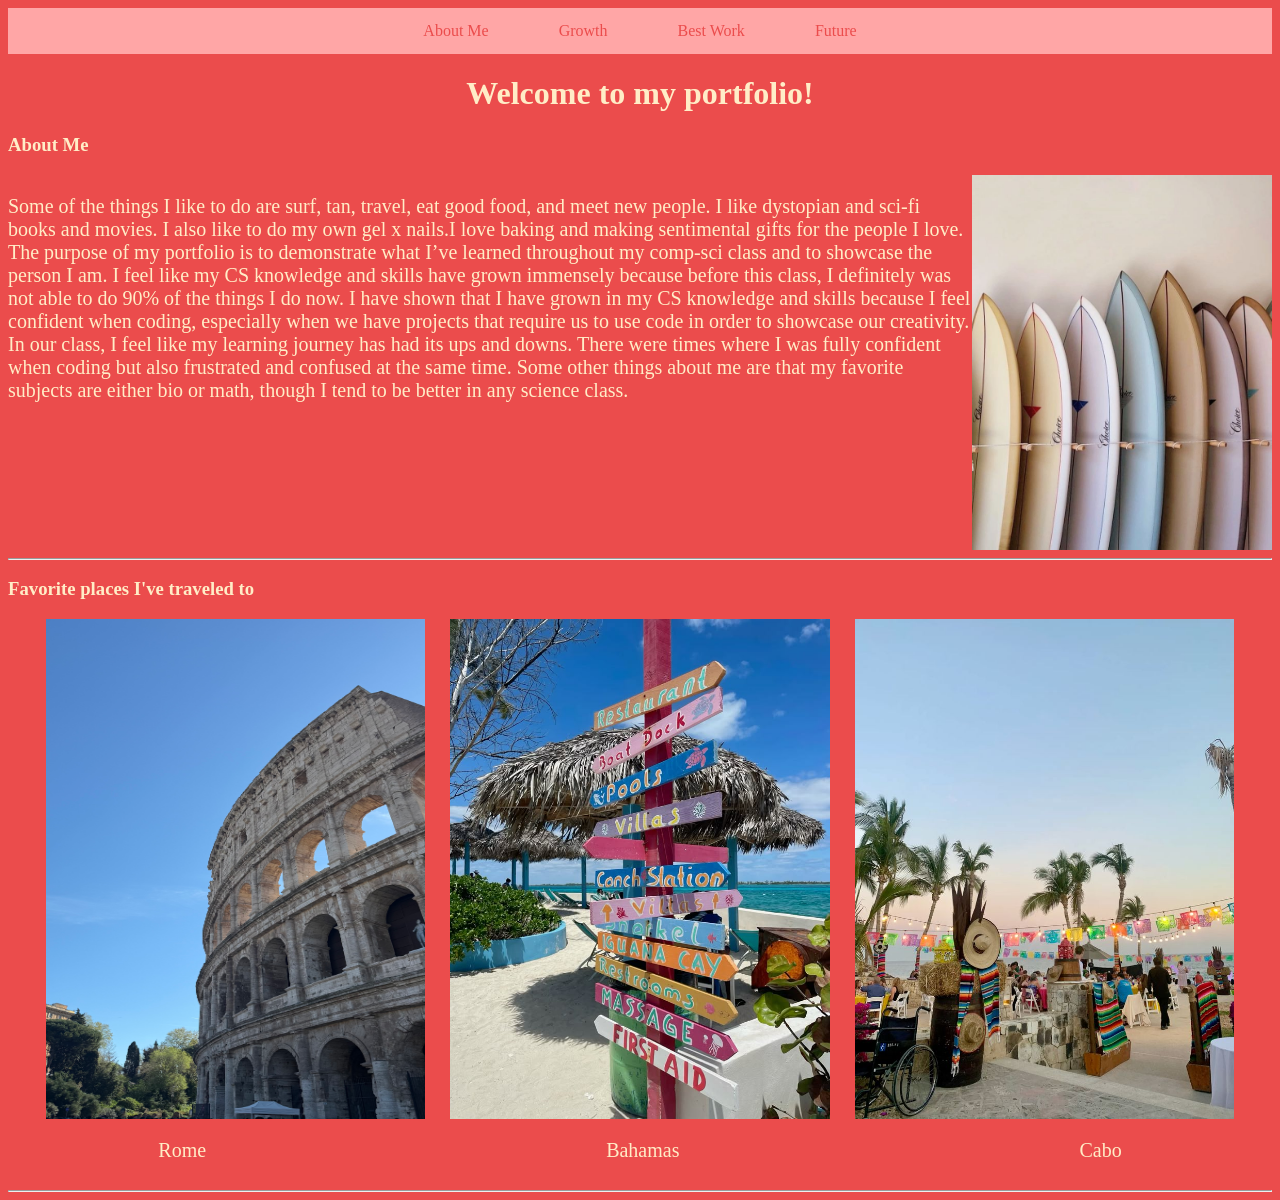
<file: index.html>
<!DOCTYPE html>
<html>
  <head> 
    <link rel="stylesheet" href="style.css">
  </head>

  <body>
    
  <ul>
    <li><a href="index.html">About Me</a></li>
    <li><a href="growth.html">Growth</a></li>
    <li><a href="best-work.html">Best Work</a></li>
    <li><a href="future.html">Future</a></li>
  </ul>
    
    <div class="h1">
    <h1> Welcome to my portfolio!</h1>
  </div>

    <div class="h3">
    <h3> About Me</h3>
    </div>

    <div class="container">
      <div class="text-content">
  <p>Some of the things I like to do are surf, tan, travel, eat good food, and meet new people. I like dystopian and sci-fi books and movies. I also like to do my own gel x nails.I love baking and making sentimental gifts for the people I love. The purpose of my portfolio is to demonstrate what I’ve learned throughout my comp-sci class and to showcase the person I am. I feel like my CS knowledge and skills have grown immensely because before this class, I definitely was not able to do 90% of the things I do now. I have shown that I have grown in my CS knowledge and skills because I feel confident when coding, especially when we have projects that require us to use code in order to showcase our creativity. In our class, I feel like my learning journey has had its ups and downs. There were times where I was fully confident when coding but also frustrated and confused at the same time. Some other things about me are that my favorite subjects are either bio or math, though I tend to be better in any science class.  
  </p>
      </div>
      
  <img src="surf.jpeg"
        alt="surfboards">
   </div> 
    
 
    <hr>
  <div class="h3">
  <h3> Favorite places I've traveled to</h3>
  </div>

    <div class="image-row">
  <img src="colosseum.jpeg"
       alt="Colosseum">
  <img src="bahamas.jpeg" 
       alt="Bahamas">
  <img src="Cabo.jpeg" 
       alt="Cabo">
</div>
    
   <div class="image-row-two">
  <p> Rome</p> 
  <p>Bahamas</p> 
  <p>Cabo</p>
</div>

    <hr>

    
  </body>
</html>
</file>
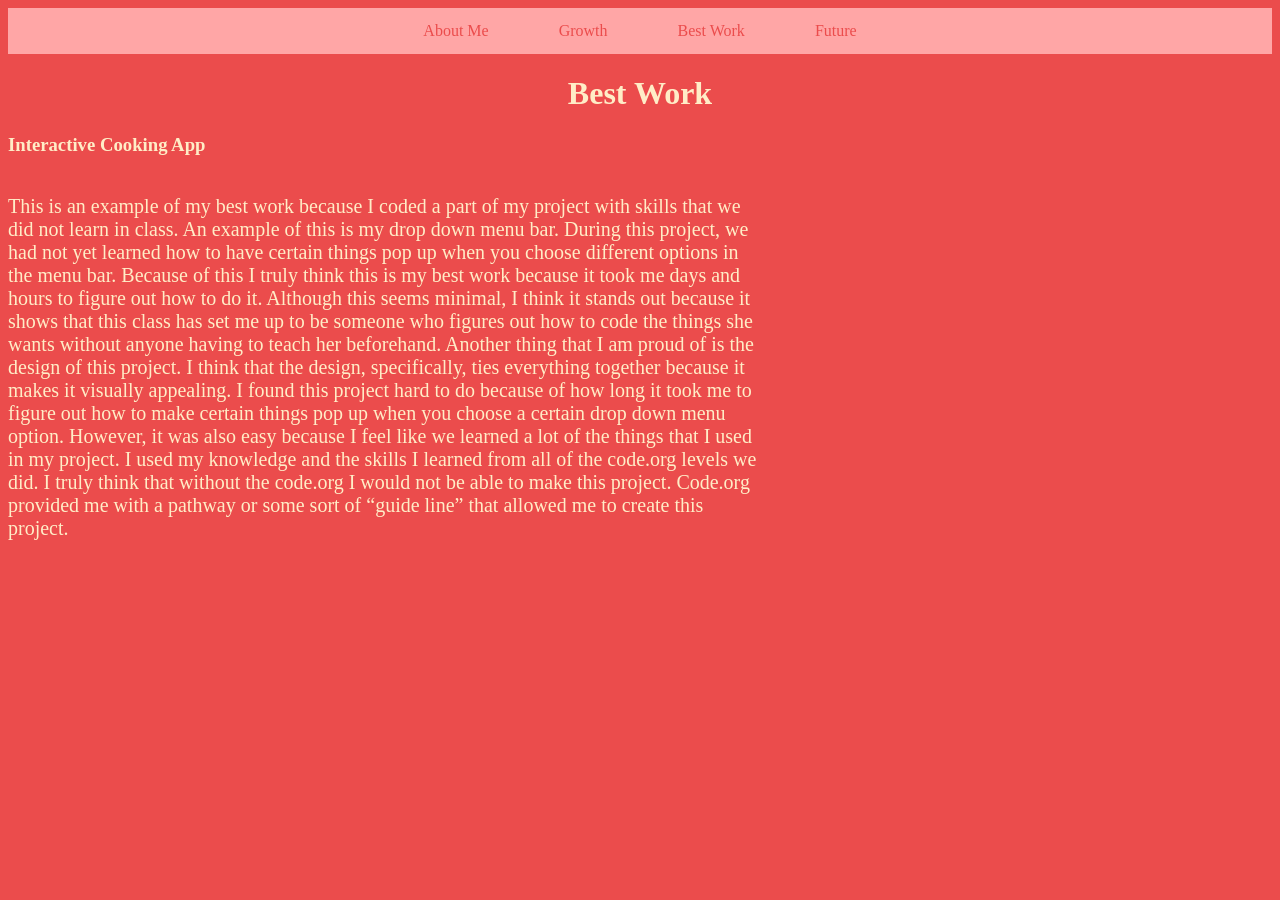
<file: best-work.html>
<html>
  <head> 
    <link rel="stylesheet" href="style.css">
  </head>
  
  <body>
    
  <ul>
    <li><a href="index.html">About Me</a></li>
    <li><a href="growth.html">Growth</a></li>
    <li><a href="best-work.html">Best Work</a></li>
    <li><a href="future.html">Future</a></li>
  </ul>
    
    <div class="h1">
      <h1> Best Work</h1>
    </div>
        <div class="h3">
      <h3> Interactive Cooking App</h3>
    </div>

      <div class="container">
        <div class="text">
          <p> This is an example of my best work because I coded a part of my project with skills that we did not learn in class. An example of this is my drop down menu bar. During this project, we had not yet learned how to have certain things pop up when you choose different options in the menu bar. Because of this I truly think this is my best work because it took me days and hours to figure out how to do it. Although this seems minimal, I think it stands out because it shows that this class has set me up to be someone who figures out how to code the things she wants without anyone having to teach her beforehand. Another thing that I am proud of is the design of this project. I think that the design, specifically, ties everything together because it makes it visually appealing. I found this project hard to do because of how long it took me to figure out how to make certain things pop up when you choose a certain drop down menu option. However, it was also easy because I feel like we learned a lot of the things that I used in my project. I used my knowledge and the skills I learned from all of the code.org levels we did. I truly think that without the code.org I would not be able to make this project. Code.org provided me with a pathway or some sort of “guide line” that allowed me to create this project. </p>
        </div>
    
      <iframe width="392" height="620" style="border: 0px;" src="https://studio.code.org/projects/applab/8edbb5fd-753d-45fe-b7cb-a532fbefd995/embed"></iframe>

      </div>
</file>
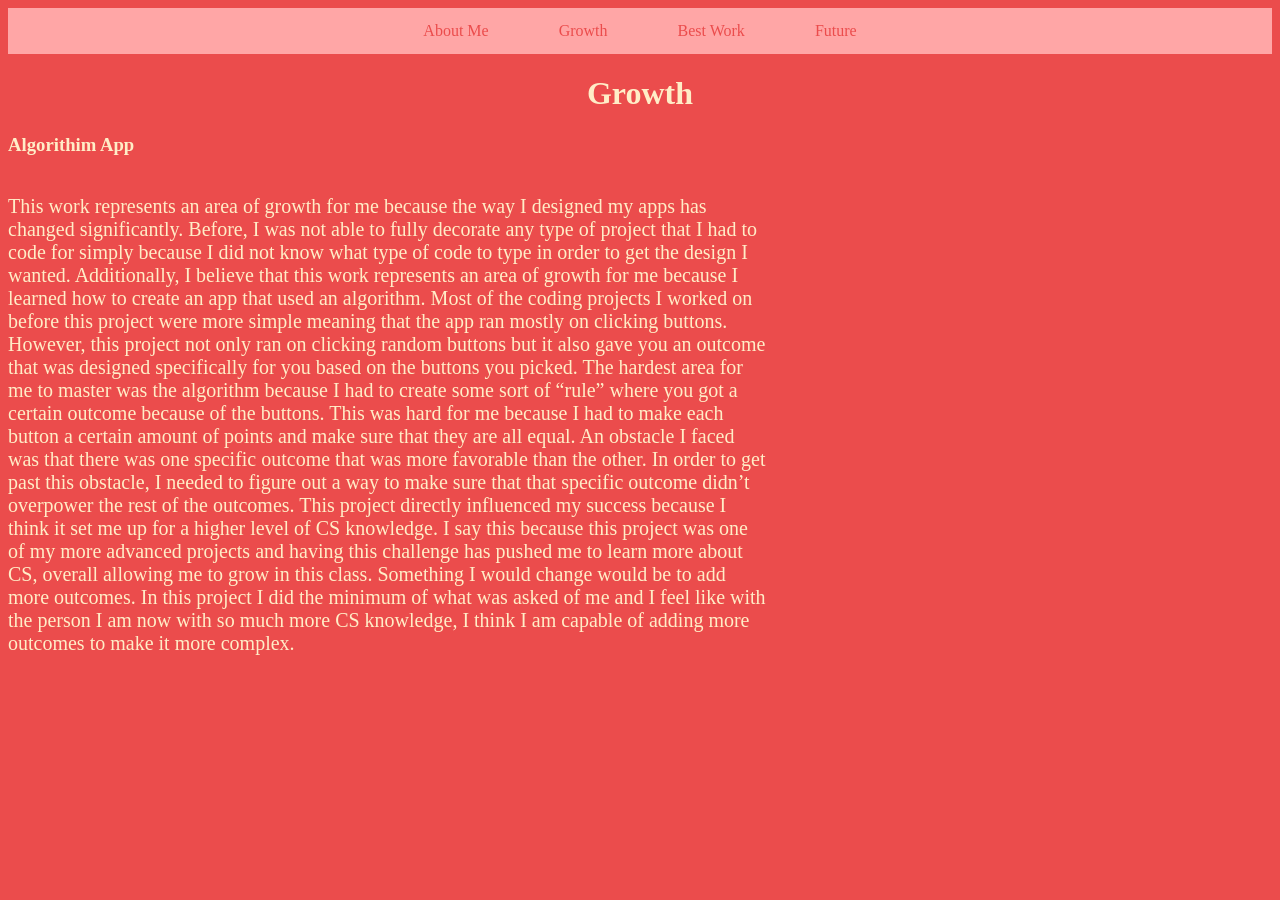
<file: growth.html>
<html>
  <head> 
    <link rel="stylesheet" href="style.css">
  </head>

  
  <body>
    
  <ul>
    <li><a href="index.html">About Me</a></li>
    <li><a href="growth.html">Growth</a></li>
    <li><a href="best-work.html">Best Work</a></li>
    <li><a href="future.html">Future</a></li>
  </ul>
    
 <div class="h1">
   <h1> Growth</h1>
  </div>

    
  <div class="h3">
    <h3> Algorithim App</h3>
  </div>

     <div class="container">
      <div class="text">
         <p> This work represents an area of growth for me because the way I designed my apps has changed significantly. Before, I was not able to fully decorate any type of project that I had to code for simply because I did not know what type of code to type in order to get the design I wanted. Additionally, I believe that this work represents an area of growth for me because I learned how to create an app that used an algorithm. Most of the coding projects I worked on before this project were more simple meaning that the app ran mostly on clicking buttons. However, this project not only ran on clicking random buttons but it also gave you an outcome that was designed specifically for you based on the buttons you picked. The hardest area for me to master was the algorithm because I had to create some sort of “rule” where you got a certain outcome because of the buttons. This was hard for me because I had to make each button a certain amount of points and make sure that they are all equal. An obstacle I faced was that there was one specific outcome that was more favorable than the other. In order to get past this obstacle, I needed to figure out a way to make sure that that specific outcome didn’t overpower the rest of the outcomes. This project directly influenced my success because I think it set me up for a higher level of CS knowledge. I say this because this project was one of my more advanced projects and having this challenge has pushed me to learn more about CS, overall allowing me to grow in this class. Something I would change would be to add more outcomes. In this project I did the minimum of what was asked of me and I feel like with the person I am now with so much more CS knowledge, I think I am capable of adding more outcomes to make it more complex. </p>    
      </div>
        <iframe width="392" height="620" style="border: 0px;" src="https://studio.code.org/projects/applab/84b6d21e-b5e1-4c7a-b102-4835298b573f/embed"></iframe>  
    </div>
    
 
  </body>
</html>
</file>
<file: style.css>
body {
  background-color:#EB4C4C;
}
h1{
  display:flex;
  justify-content: center;
  color:#FFEDC7;
  
}

h3{
  color:#FFEDC7;
}

p{
  color: #FFEDC7;
  font-size:20px;
}
ul {
  list-style-type: none;
  margin: 0;
  padding: 0;
  overflow: hidden;
  background-color: #FFA6A6;
  justify-content: center;
  display: flex;
}

ul li {
  float: left;
}

ul li a {
  display: block;
  color:#EB4C4C ;
  text-align: center;
  padding: 14px 35px;
  text-decoration: none;
}

ul li a:hover{
  background-color: #ffedc7;
}

iframe{
  display: block;
  margin: 20px auto;
}

.container {
  display: flex; /* Aligns children side-by-side */
  align-items: flex-start; /* Keeps items at the top */
  gap: 1px; /* Space between the image and text */
}

.side-image {
  max-width: 50px; /* Adjust size as needed */
  height: auto;
}

.text{
  width:60%;
}

img{
  width:300px;
}

hr{
  color: #FFEDC7;
}

.image-row {
  display: flex;
  justify-content: center; /* This centers the row */
  gap: 25px; /* Adds space between the images */
  height:500px;
}

.image-row img {
  width: 30%;             /* Adjust size so they fit in one row */
}

.image-row-two {
  display: flex;
  justify-content: center; /* This centers the row */
  gap: 400px; /* Adds space between the images */
}

.image-row-row{
  display: flex;
  justify-content: center; /* This centers the row */
  gap: 25px; /* Adds space between the images */
  height:350px;
}
</file>
